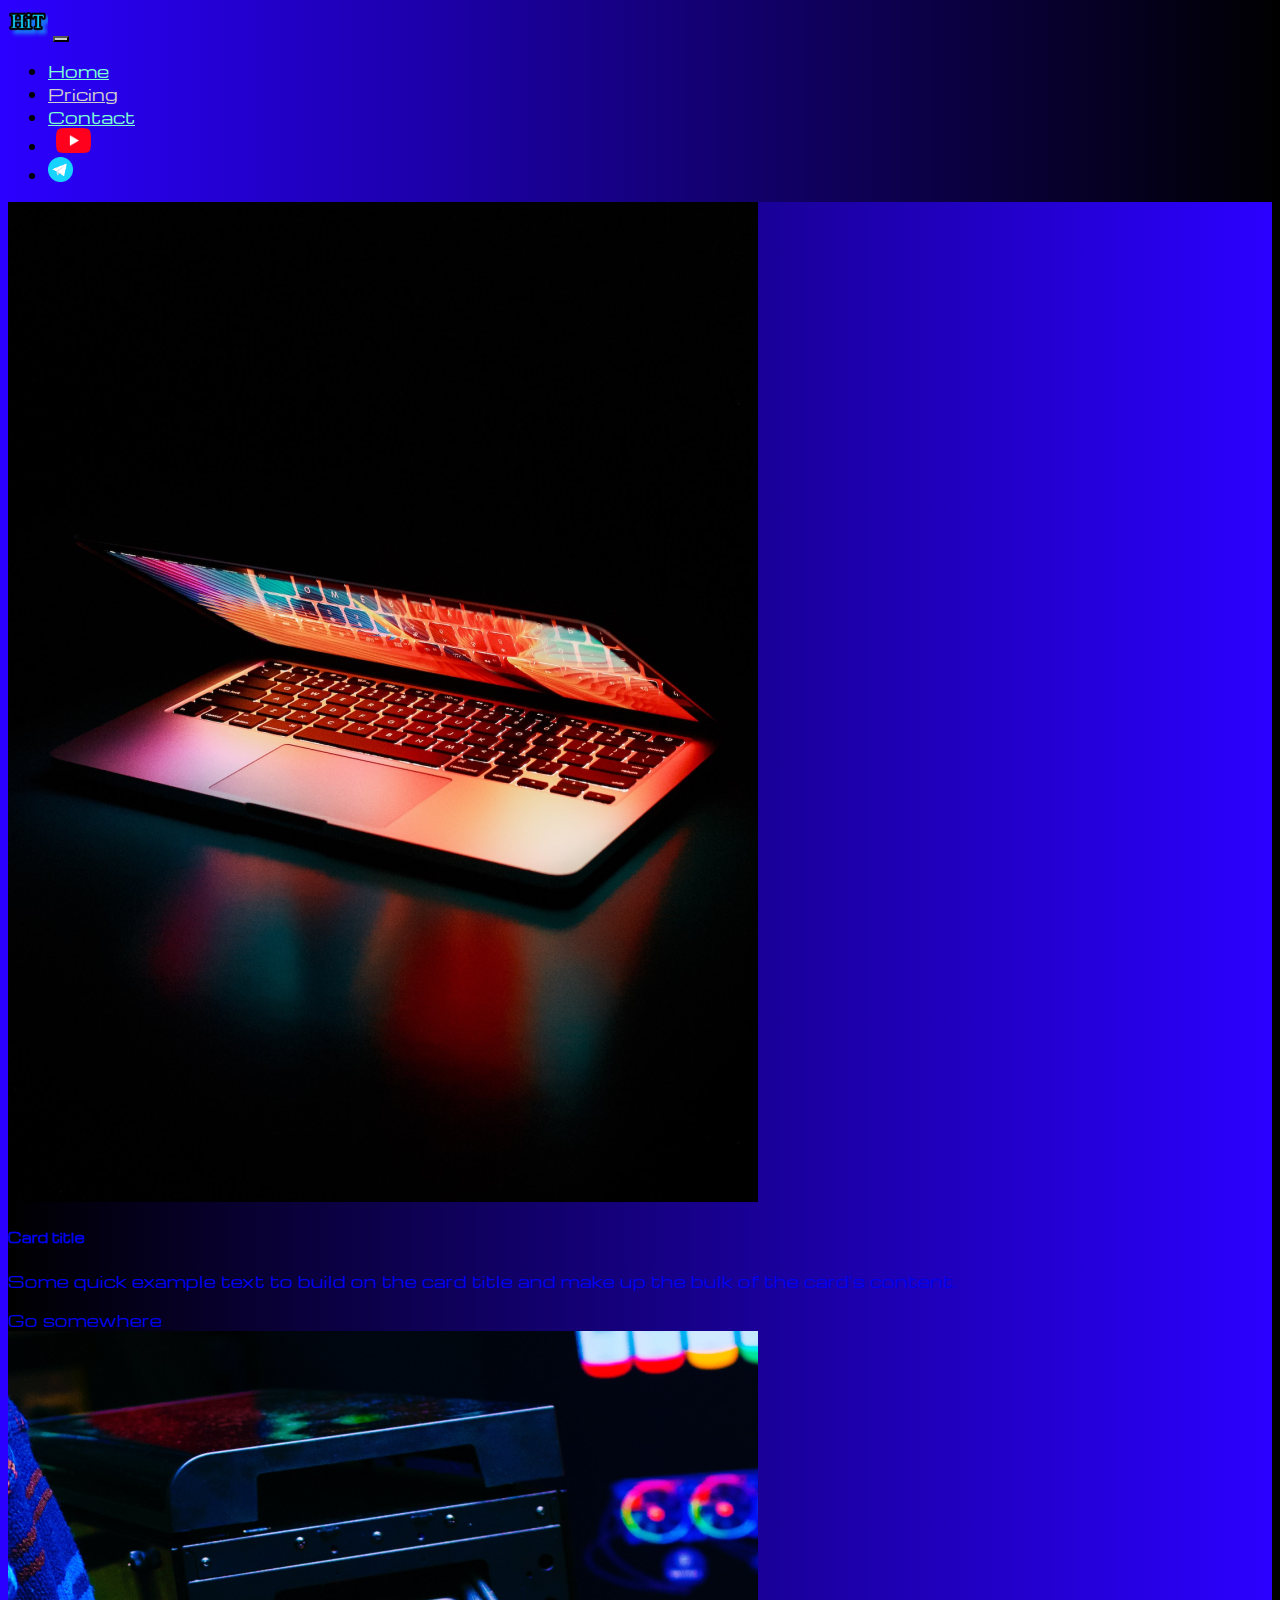
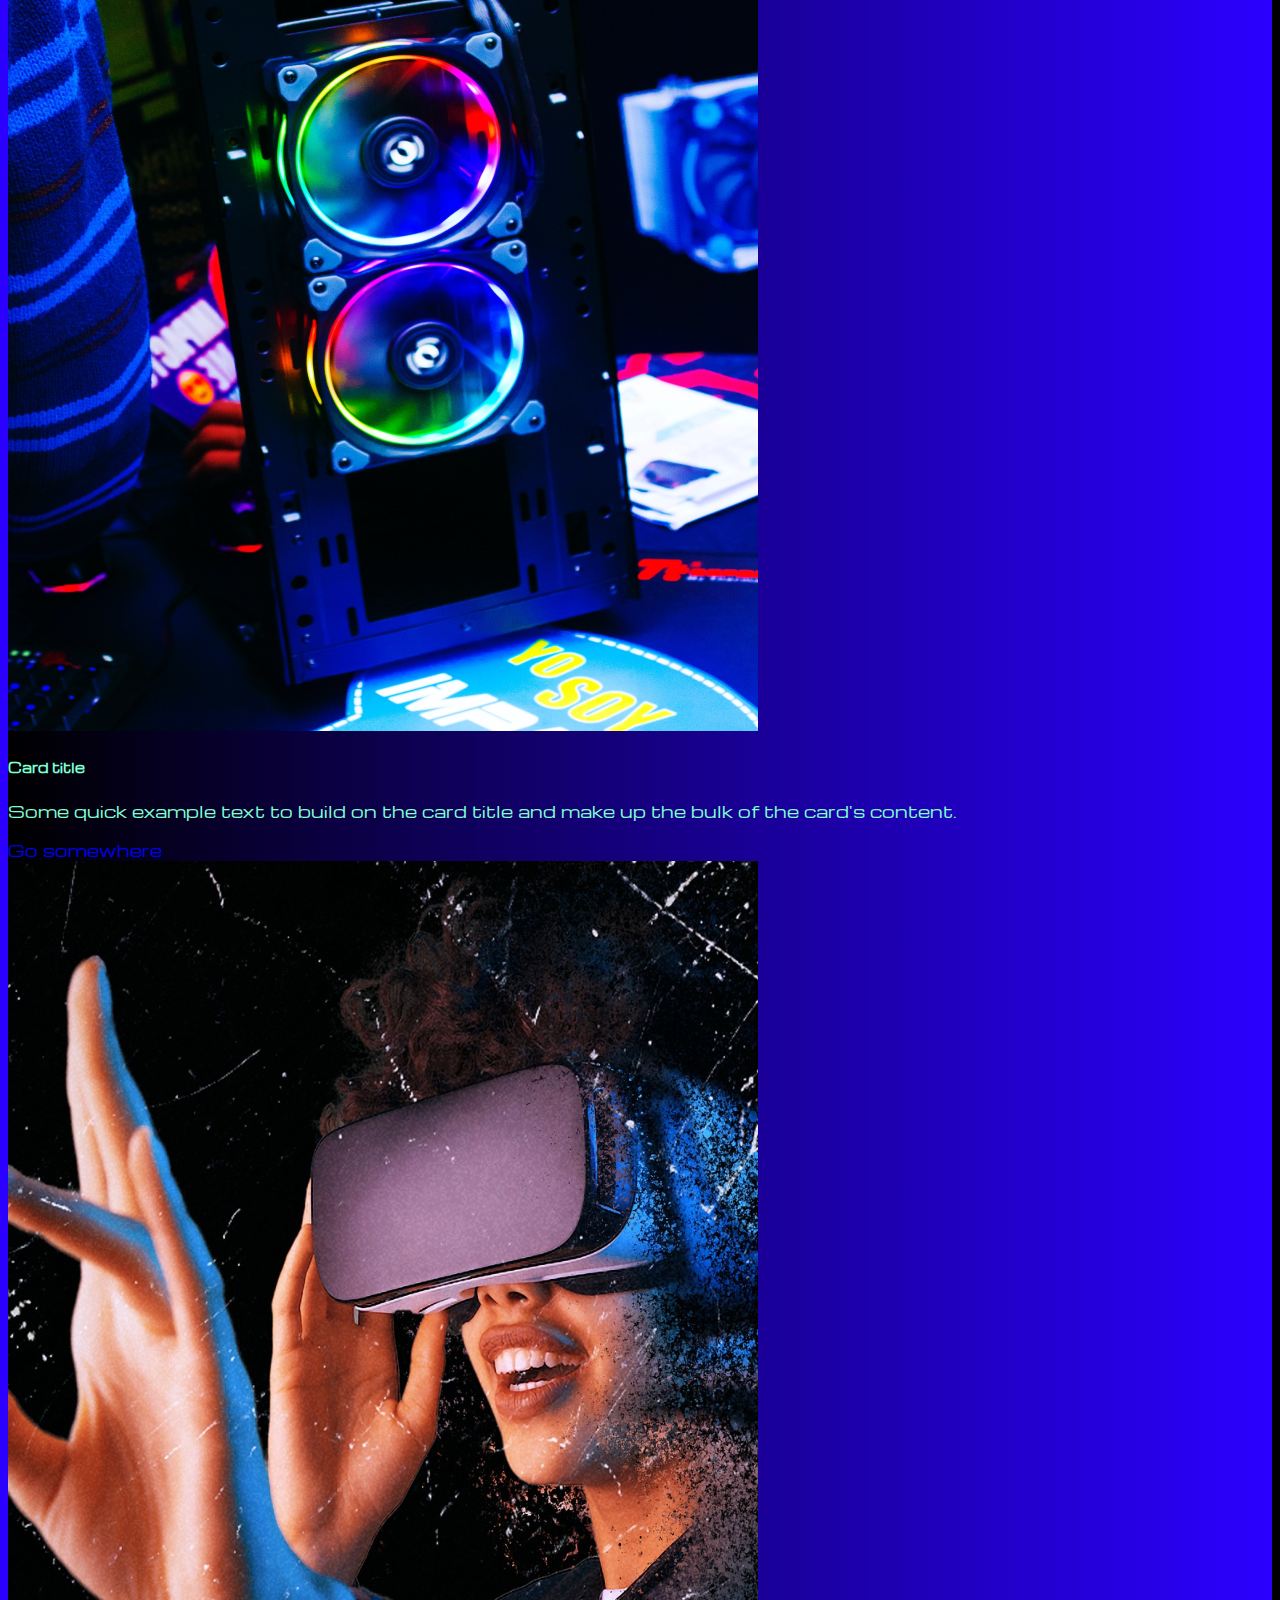
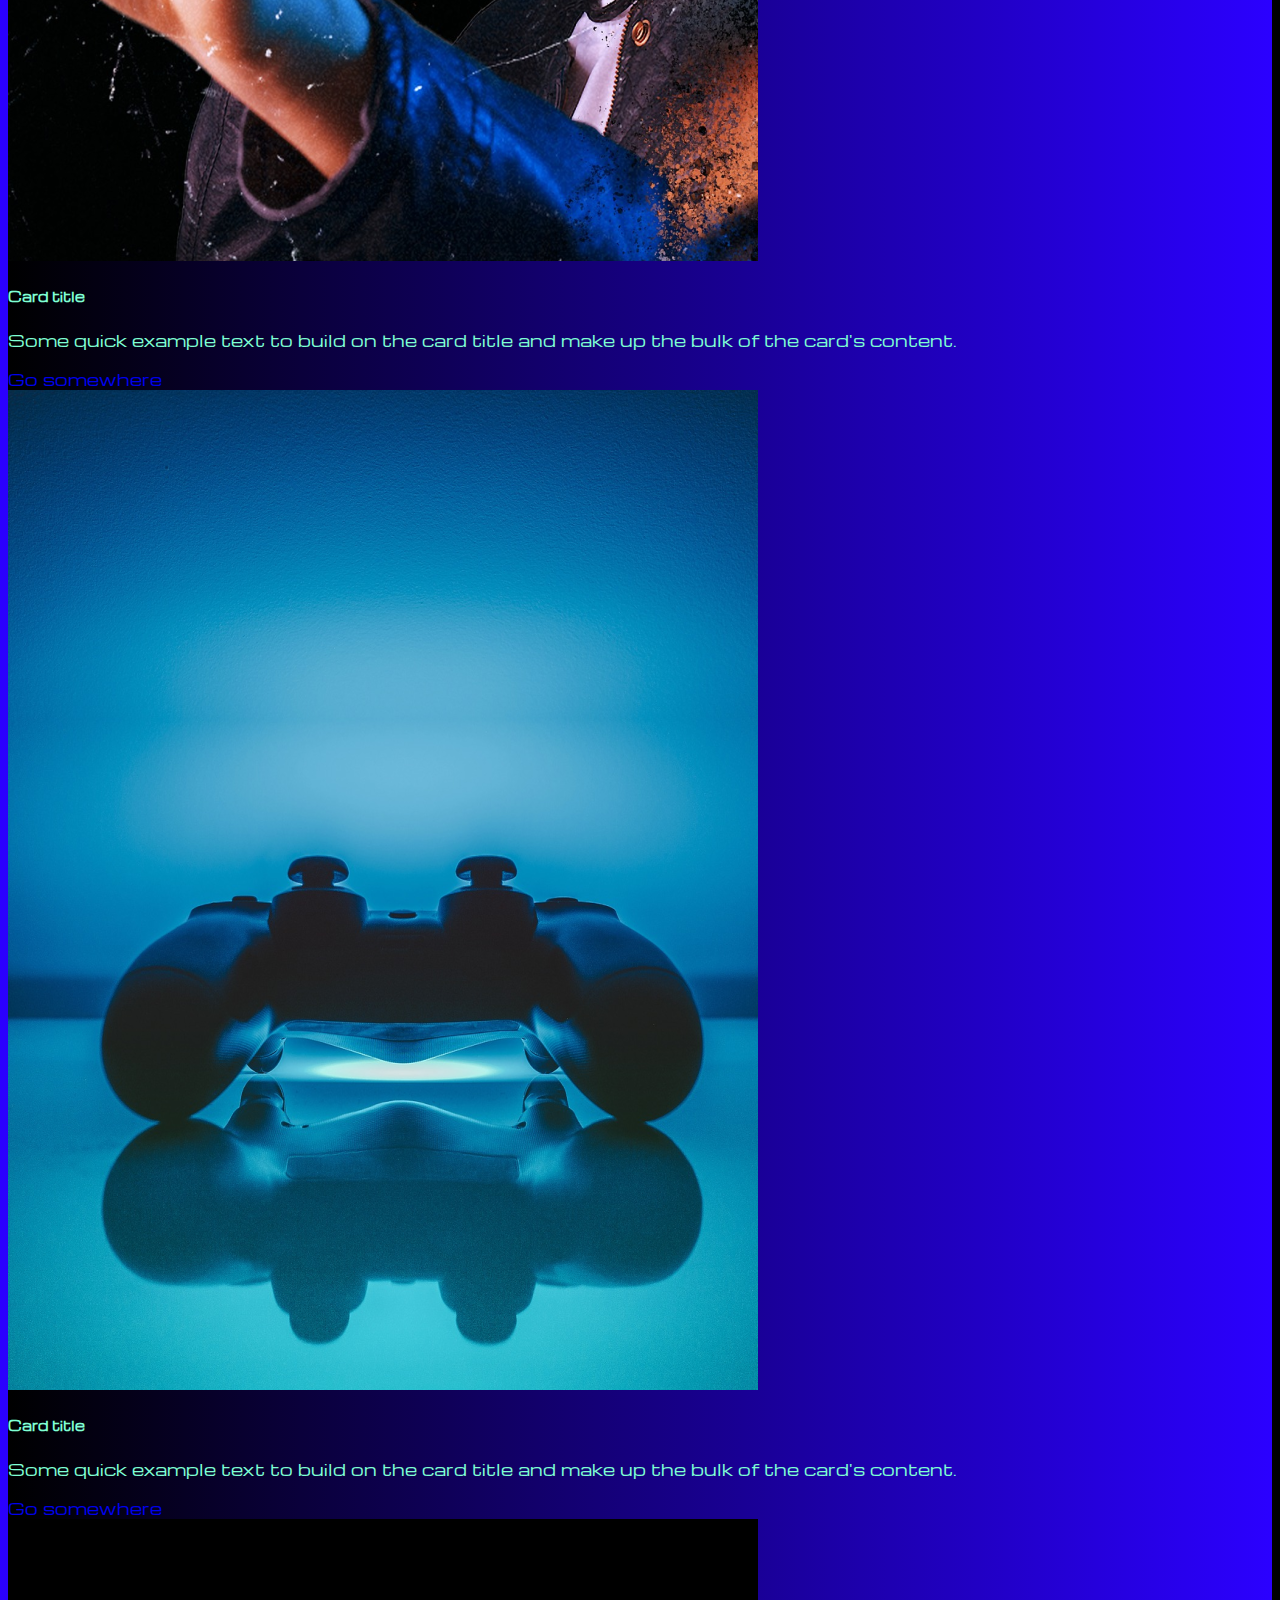
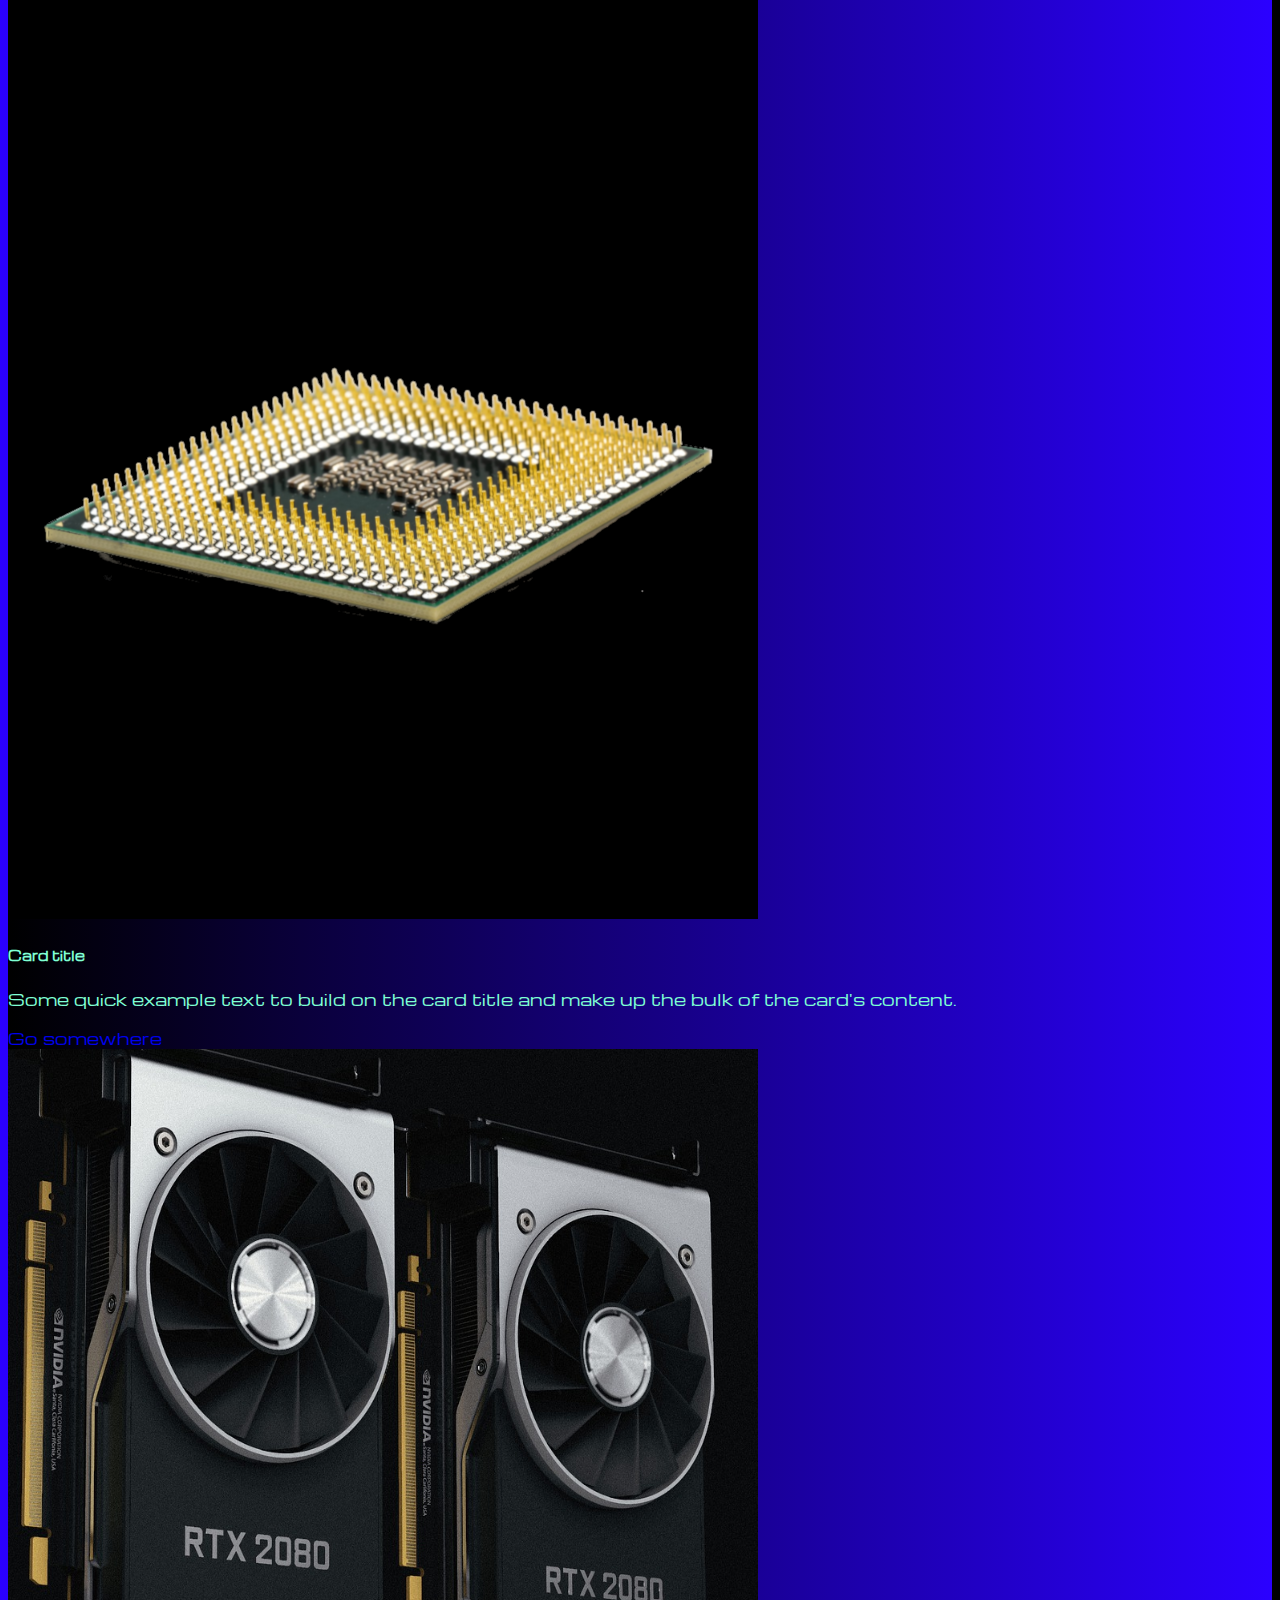
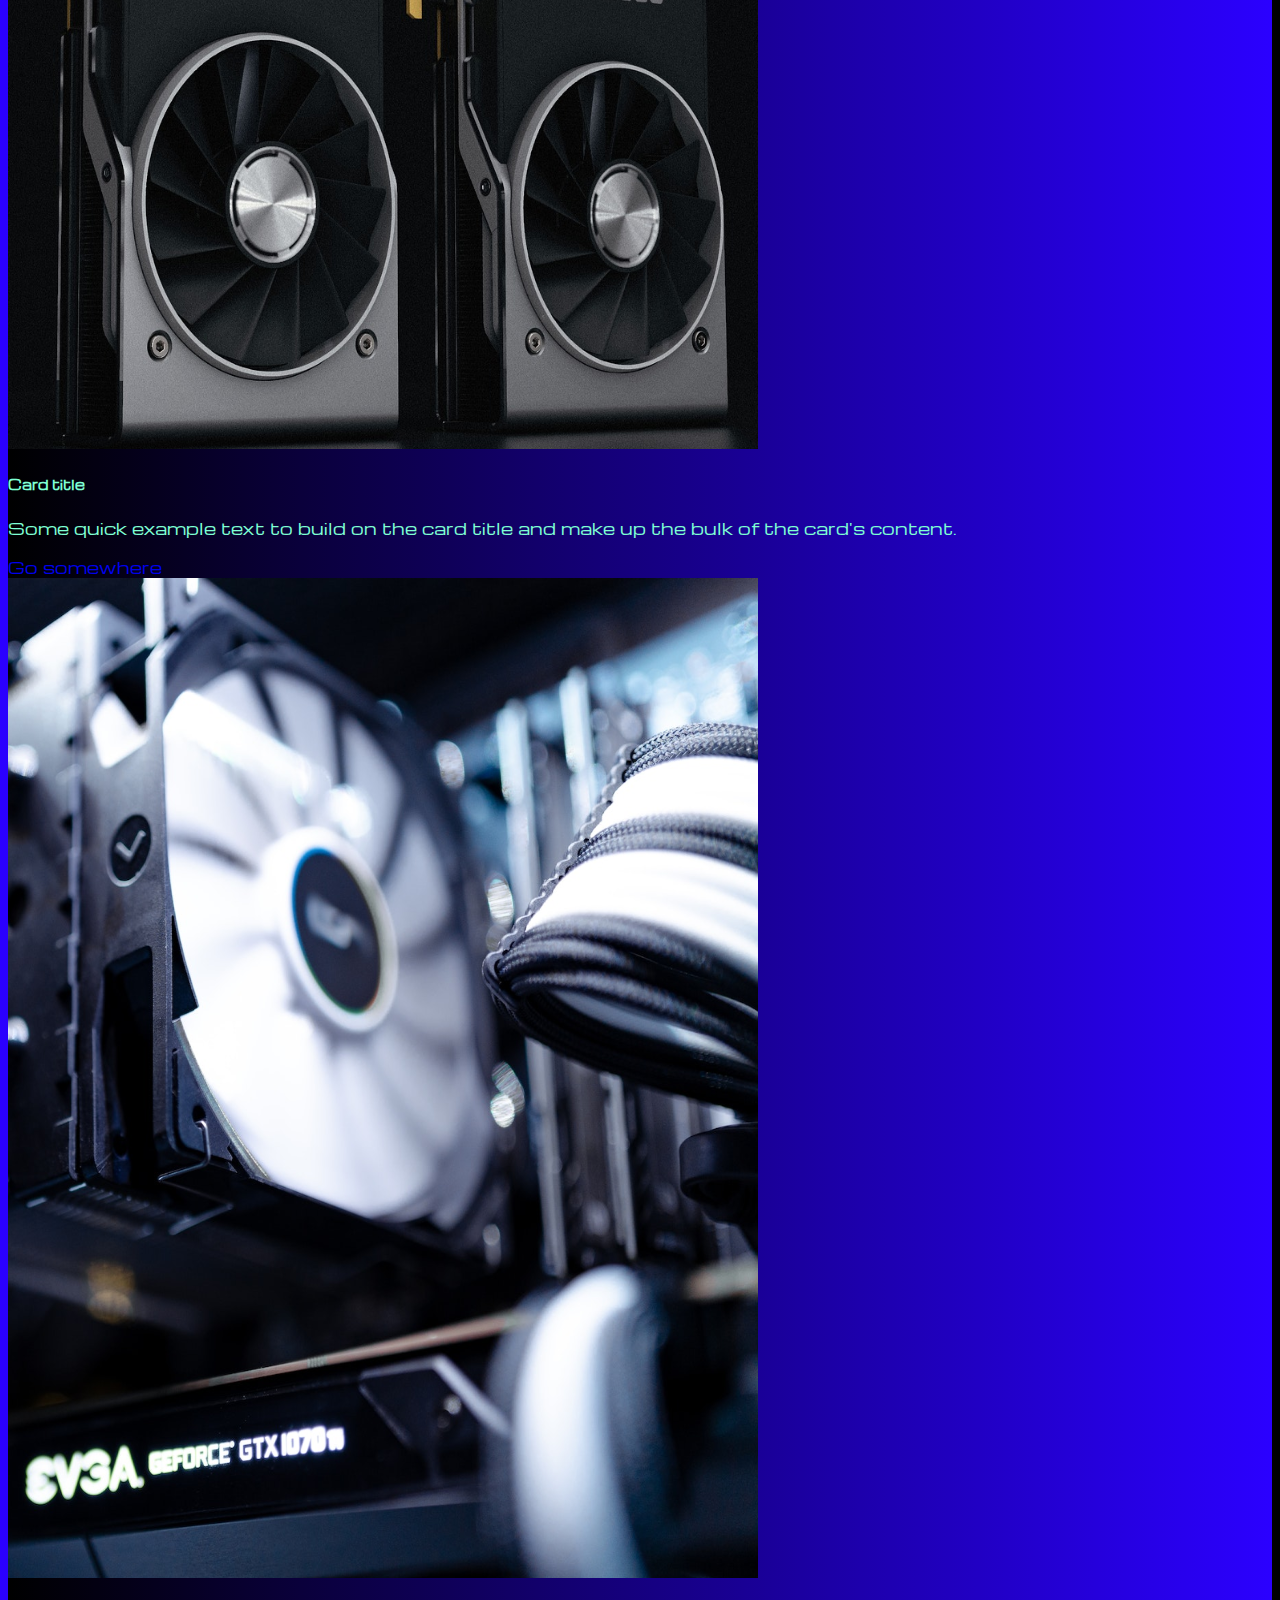
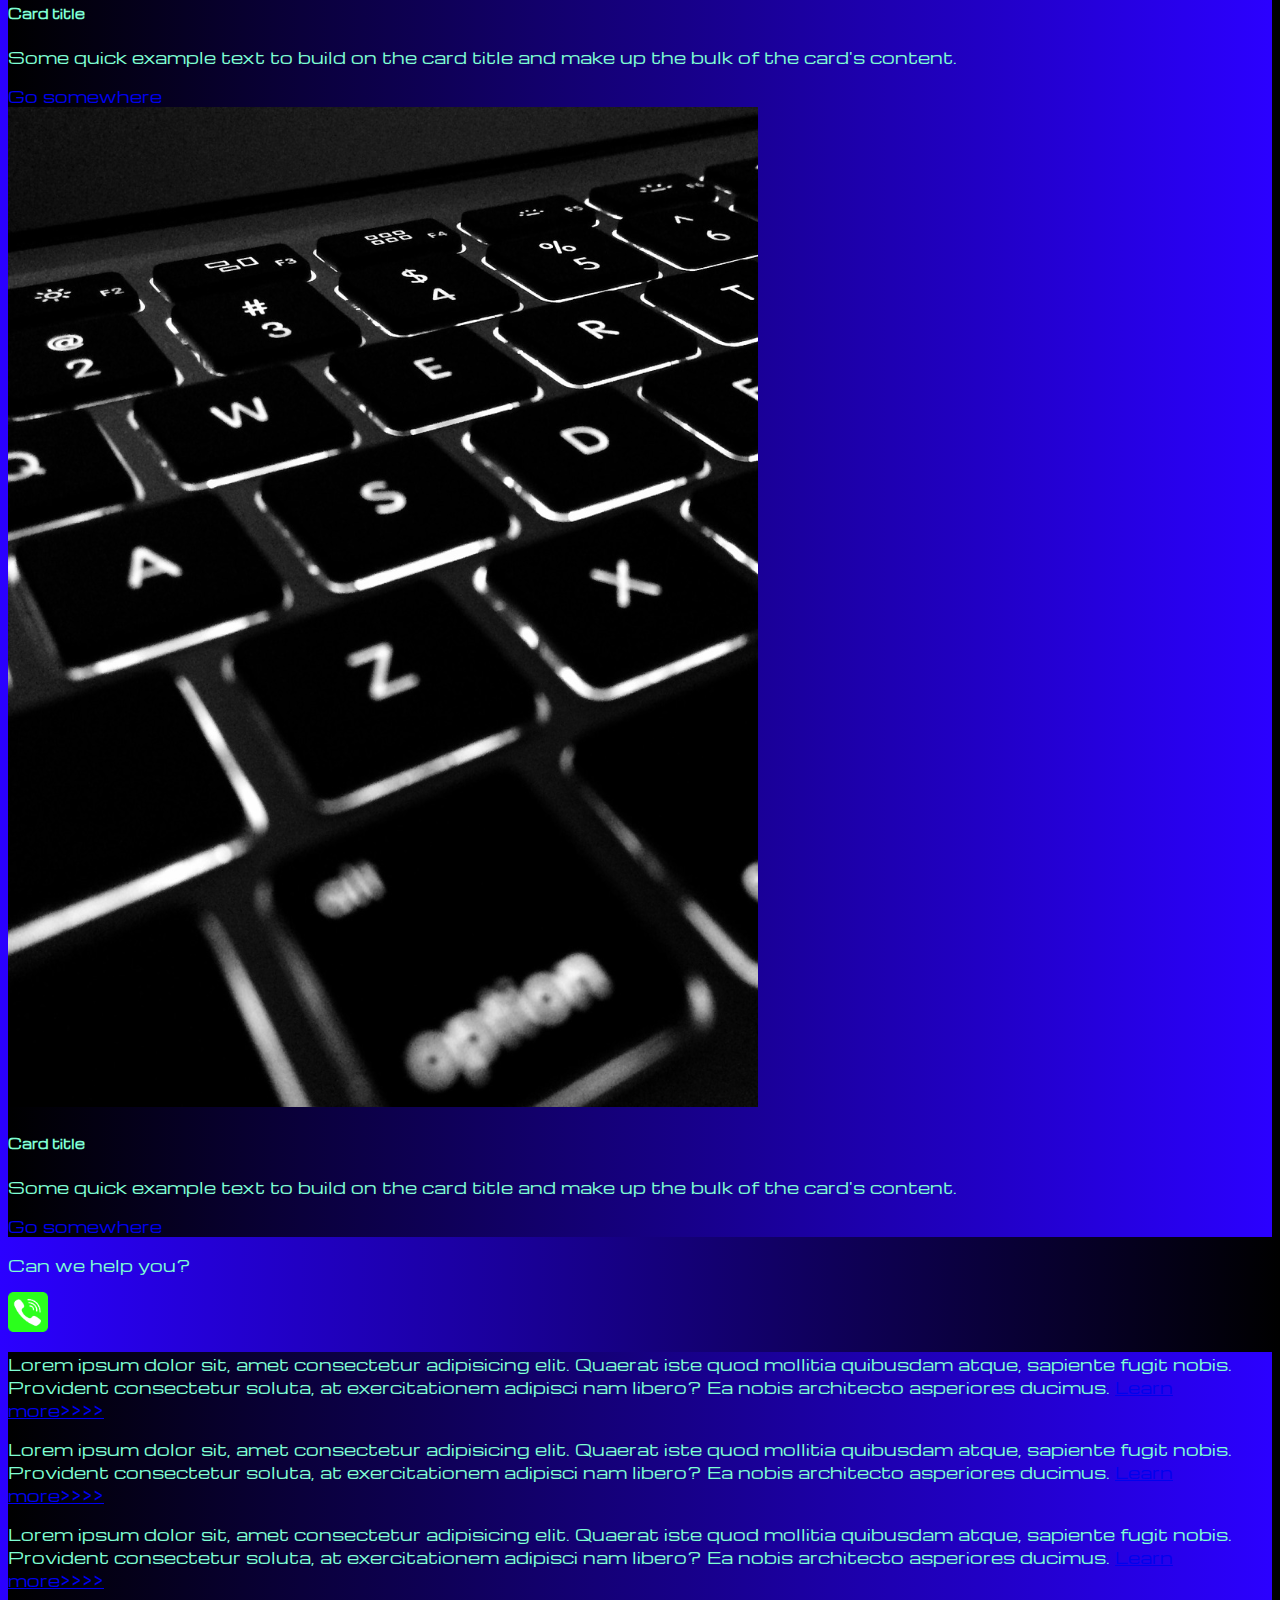
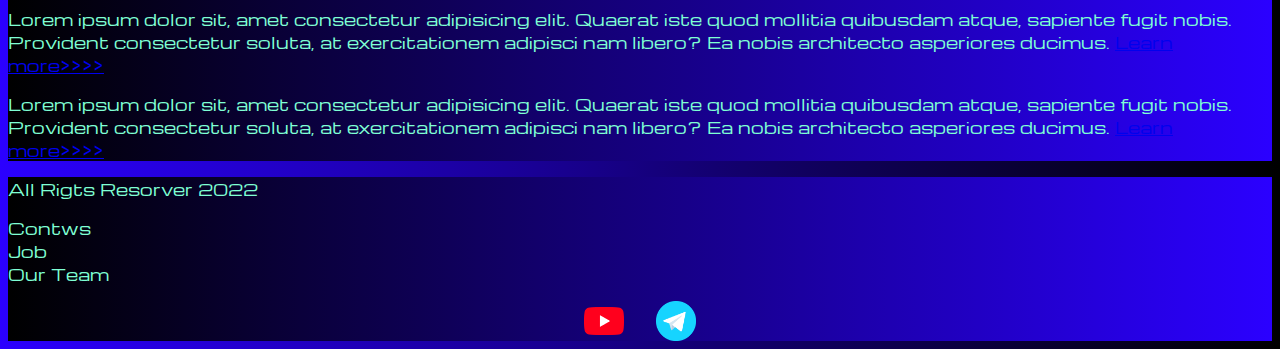
<file: pricing.html>
<!DOCTYPE html>
<html lang="en">

<head>
    <meta charset="UTF-8">
    <meta name="viewport" content="width=device-width, initial-scale=1.0">
    <link href="https://cdn.jsdelivr.net/npm/bootstrap@5.3.2/dist/css/bootstrap.min.css" rel="stylesheet"
        integrity="sha384-T3c6CoIi6uLrA9TneNEoa7RxnatzjcDSCmG1MXxSR1GAsXEV/Dwwykc2MPK8M2HN" crossorigin="anonymous">
    <link rel="stylesheet" href="source/styles/mycss.css">
    <title>HiT</title>
</head>

<body>
    <header>
        <nav class="navbar navbar-expand-lg bg-dark">
            <div class="container-fluid">
                <a class="navbar-brand" href="/"><img src="source/images/logo.png" alt="..."></a>
                <button class="navbar-toggler" type="button" data-bs-toggle="collapse" data-bs-target="#navbarNav"
                    aria-controls="navbarNav" aria-expanded="false" aria-label="Toggle navigation">
                    <span class="navbar-toggler-icon"></span>
                </button>
                <div class="collapse navbar-collapse" id="navbarNav">
                    <ul class="navbar-nav">
                        <li class="nav-item">
                            <a class="nav-link" aria-current="page" href="/">Home</a>
                        </li>
                        <li class="nav-item">
                            <a class="nav-link active" href="pricing.html">Pricing</a>
                        </li>
                        <li class="nav-item">
                            <a class="nav-link" href="pricing.html">Contact</a>
                        </li>
                        <li class="nav-item">
                            <a class="nav-link" href="pricing.html">
                                <img style="width: 35px; margin-inline: 0.5em;" src="/source/files/yt.png" alt="yt">
                            </a>
                        </li>
                        <li class="nav-item">
                            <a class="nav-link" href="pricing.html">
                                <img style="width: 25px; margin-inline: 0.5 em;" src="/source/files/tg.png" alt="tg">
                            </a>
                        </li>
                    </ul>
                </div>
            </div>
        </nav>
    </header>

    <section>
        <div class="container-fluid mt-4">
            <div class="row">
                <div class="col-lg-1">
                </div>

                <div class="col-lg-8 col-mg-12">
                    <div class="row">
                        <div class="col-lg-4 col-md-6 mt-4">
                            <div class="card">
                                <a href="#"><img src="/source/images/laptop.png" class="card-img-top" alt="..."></a>
                                <div class="card-body">
                                    <h5 class="card-title"><a href="#">Card title</a></h5>
                                    <p class="card-text"><a href="#">
                                            Some quick example text to build on the card title and make up
                                            the bulk
                                            of the card's content.
                                        </a></p>
                                    <a href="#" class="btn btn-primary">Go somewhere</a>
                                </div>
                            </div>
                        </div>
                        <div class="col-lg-4 col-md-6 mt-4">
                            <div class="card">
                                <img src="/source/images/gaming pc.png" class="card-img-top" alt="...">
                                <div class="card-body">
                                    <h5 class="card-title">Card title</h5>
                                    <p class="card-text">Some quick example text to build on the card title and make up
                                        the bulk
                                        of the card's content.</p>
                                    <a href="#" class="btn btn-primary">Go somewhere</a>
                                </div>
                            </div>
                        </div>
                        <div class="col-lg-4 col-md-6 mt-4">
                            <div class="card">
                                <img src="/source/images/vr.png" class="card-img-top" alt="...">
                                <div class="card-body">
                                    <h5 class="card-title">Card title</h5>
                                    <p class="card-text">Some quick example text to build on the card title and make up
                                        the bulk
                                        of the card's content.</p>
                                    <a href="#" class="btn btn-primary">Go somewhere</a>
                                </div>
                            </div>
                        </div>
                        <div class="col-lg-4 col-md-6 mt-4">
                            <div class="card">
                                <img src="/source/images/controller.png" class="card-img-top" alt="...">
                                <div class="card-body">
                                    <h5 class="card-title">Card title</h5>
                                    <p class="card-text">Some quick example text to build on the card title and make up
                                        the bulk
                                        of the card's content.</p>
                                    <a href="#" class="btn btn-primary">Go somewhere</a>
                                </div>
                            </div>
                        </div>
                        <div class="col-lg-4 col-md-6 mt-4">
                            <div class="card">
                                <img src="/source/images/cpu.png" class="card-img-top" alt="...">
                                <div class="card-body">
                                    <h5 class="card-title">Card title</h5>
                                    <p class="card-text">Some quick example text to build on the card title and make up
                                        the bulk
                                        of the card's content.</p>
                                    <a href="#" class="btn btn-primary">Go somewhere</a>
                                </div>
                            </div>
                        </div>
                        <div class="col-lg-4 col-md-6 mt-4">
                            <div class="card">
                                <img src="/source/images/gpu.png" class="card-img-top" alt="...">
                                <div class="card-body">
                                    <h5 class="card-title">Card title</h5>
                                    <p class="card-text">Some quick example text to build on the card title and make up
                                        the bulk
                                        of the card's content.</p>
                                    <a href="#" class="btn btn-primary">Go somewhere</a>
                                </div>
                            </div>
                        </div>
                        <div class="col-lg-4 col-md-6 mt-4">
                            <div class="card">
                                <img src="/source/images/other.png" class="card-img-top" alt="...">
                                <div class="card-body">
                                    <h5 class="card-title">Card title</h5>
                                    <p class="card-text">Some quick example text to build on the card title and make up
                                        the bulk
                                        of the card's content.</p>
                                    <a href="#" class="btn btn-primary">Go somewhere</a>
                                </div>
                            </div>
                        </div>
                        <div class="col-lg-4 col-md-6 mt-4">
                            <div class="card">
                                <img src="/source/images/acc.png" class="card-img-top" alt="...">
                                <div class="card-body">
                                    <h5 class="card-title">Card title</h5>
                                    <p class="card-text">Some quick example text to build on the card title and make up
                                        the bulk
                                        of the card's content.</p>
                                    <a href="#" class="btn btn-primary">Go somewhere</a>
                                </div>
                            </div>
                        </div>
                    </div>

                    <div class="col-lg-12 col-md-12 text-center mt-4">
                        <p>Can we help you?</p>
                    </div>

                    <div class="col-lg-12 col-md-12 text-center">
                        <img class="call-anim" style="width: 40px;" src="/source/files/phone.png" alt="yt">

                    </div>
                </div>

                <div class="col-lg-3 col-mg-12">
                    <div class="row px-2">
                        <div class="col-lg-12 sidebar my-4">
                            <p>Lorem ipsum dolor sit, amet consectetur adipisicing elit. Quaerat iste quod mollitia
                                quibusdam atque, sapiente fugit nobis. Provident consectetur soluta, at exercitationem
                                adipisci nam libero? Ea nobis architecto asperiores ducimus. <a href="#">Learn
                                    more>>>></a>
                            </p>
                            <div class="col-lg-12 sidebar">
                                <p>Lorem ipsum dolor sit, amet consectetur adipisicing elit. Quaerat iste quod mollitia
                                    quibusdam atque, sapiente fugit nobis. Provident consectetur soluta, at
                                    exercitationem
                                    adipisci nam libero? Ea nobis architecto asperiores ducimus. <a href="#">Learn
                                        more>>>></a>
                                </p>
                            </div>
                            <div class="col-lg-12 sidebar my-4">
                                <p>Lorem ipsum dolor sit, amet consectetur adipisicing elit. Quaerat iste quod mollitia
                                    quibusdam atque, sapiente fugit nobis. Provident consectetur soluta, at
                                    exercitationem
                                    adipisci nam libero? Ea nobis architecto asperiores ducimus. <a href="#">Learn
                                        more>>>></a>
                                </p>
                            </div>
                            <div class="col-lg-12 sidebar my-4">
                                <p>Lorem ipsum dolor sit, amet consectetur adipisicing elit. Quaerat iste quod mollitia
                                    quibusdam atque, sapiente fugit nobis. Provident consectetur soluta, at
                                    exercitationem
                                    adipisci nam libero? Ea nobis architecto asperiores ducimus. <a href="#">Learn
                                        more>>>></a>
                                </p>
                            </div>
                            <div class="col-lg-12 sidebar my-4">
                                <p>Lorem ipsum dolor sit, amet consectetur adipisicing elit. Quaerat iste quod mollitia
                                    quibusdam atque, sapiente fugit nobis. Provident consectetur soluta, at
                                    exercitationem
                                    adipisci nam libero? Ea nobis architecto asperiores ducimus. <a href="#">Learn
                                        more>>>></a>
                                </p>
                            </div>
                        </div>
                    </div>
                </div>
            </div>


        </div>


    </section>

    <footer class="mt-4">
        <div class="container-fluid">
            <div class="row">
                <div class="col-lg-4 col-md-12 footer-text text-center">
                    <p>All Rigts Resorver 2022</p>
                </div>
                <div class="col-lg-4 col-md-12 footer-text text-center">
                    <p>Contws<br>Job</br>Our Team</p>
                </div>
                <div class="col-lg-4 col-md-12 media-links">
                    <img style="width: 40px; margin-inline: 1em;" src="/source/files/yt.png" alt="yt">
                    <img style="width: 40px; margin-inline: 1em;" src="/source/files/tg.png" alt="tg">
                </div>

            </div>
        </div>
    </footer>


    <script src="https://cdn.jsdelivr.net/npm/bootstrap@5.3.2/dist/js/bootstrap.bundle.min.js"
        integrity="sha384-C6RzsynM9kWDrMNeT87bh95OGNyZPhcTNXj1NW7RuBCsyN/o0jlpcV8Qyq46cDfL"
        crossorigin="anonymous"></script>
</body>

</html>
</file>
<file: source/styles/mycss.css>
@import url('https://fonts.googleapis.com/css?family=Michroma&display=swap');

body {
    font-family: Michroma, serif;
    background: linear-gradient(90deg, #2b00ff 0%, #000000 100%);
}

p {
    color: aquamarine;
}

.nav-link {
    color: aquamarine;
}

.navbar-nav .nav-link.active {
    color: rgb(206, 206, 206);
}

.navbar-brand img {
    width: 40px;
}

.navbar-toggler {
    background-color: rgb(206, 206, 206);
}

.sidebar {
    color: aquamarine;
    background: linear-gradient(270deg, #2b00ff 0%, #000000 100%);
}

.card {
    background: linear-gradient(270deg, #2b00ff 0%, #000000 100%);
    color: aquamarine;
}

.card a {
    text-decoration: none;

}

.slide-text,
.footer-text {
    color: aquamarine;
    margin: auto auto;
}

footer,
.btn-outline-primary {
    background: linear-gradient(270deg, #2b00ff 0%, #000000 100%);
}

.media-links {
    display: flex;
    justify-content: center;
    align-items: center;
}

.call-anim {
    animation: call 2s ease 0s infinite normal forwards;
}

@keyframes call {

    0%,
    100% {
        transform: translateX(0%);
        transform-origin: 50% 50%;
    }

    15% {
        transform: translateX(-30px) rotate(-6deg);
    }

    30% {
        transform: translateX(15px) rotate(6deg);
    }

    45% {
        transform: translateX(-15px) rotate(-3.6deg);
    }

    60% {
        transform: translateX(9px) rotate(2.4deg);
    }

    75% {
        transform: translateX(-6px) rotate(-1.2deg);
    }
}

@media(max-width: 755px) {
    .carousel-indicators {
        display: none;
    }
}
</file>
